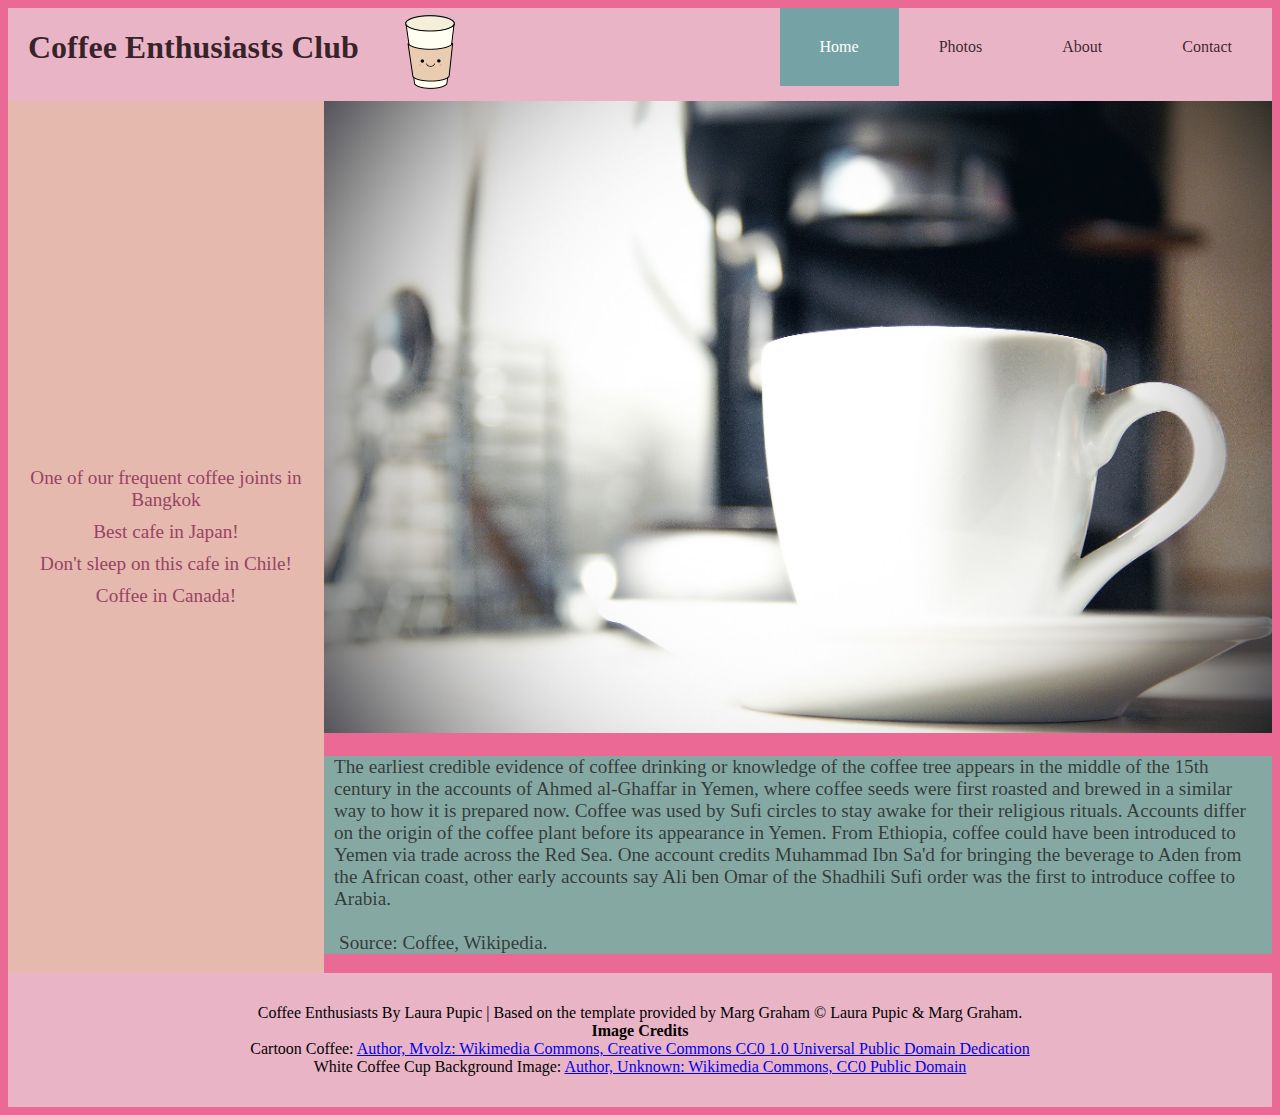
<file: index.html>
<!DOCTYPE html>
<html lang="en">
<head>
	<meta charset="UTF-8">
    <meta http-equiv="X-UA-Compatible" content="IE=edge">
	<meta name="viewport" content="width=device-width, initial-scale=1.0">
	<meta name="description" content="Coffee Enthusiasts Club" alt="Coffee Enthusiasts Club Website">
	<title>Coffee Enthusiasts | Home </title>
	<link rel="stylesheet" href="css/style.css">
	<link rel="stylesheet" href="css/index.css" >
</head>

<body>
	<header>
		<h1>Coffee Enthusiasts Club</h1> 
		<a href="index.html"><img id="logo" src="images/64pxCuteCoffee.png" alt=" Cute little cartoon takeaway coffee cup with a smiley face" title="Cartoon coffee cup"></a>
        <label for="hamburger_checkbox">
            <img id="hamburger_image" src="images/Blackboard.jpg" alt="Expand and collapse menu. Turns into little coffee when window becomes small." title="Blackboard Menu">
        </label>
        <input id="hamburger_checkbox" type="checkbox">
		<nav>
			<a class="active_nav" href="index.html" alt="Home Page" title="Home Page">Home</a>
			<a href="photos.html" alt="Edited images of coffee" title="Images Of Coffee">Photos</a>
			<a href="about.html" alt="Information about coffee, including reference links for more information" title="Articles About Coffee">About</a>
			<a href="contact.html" alt="Contact us for more information about the Coffee ENthusiasts website!" title="Contact Us">Contact</a>
		</nav>
	</header>
	<main>
		<aside>
			<a href="https://www.onwardto.com/blog/house-of-eden-the-prettiest-pink-cafe-in-bangkok" alt="Link to a pretty pink cafe in Bangkok that we love!" title="Cafe in Bangkok!!">One of our frequent coffee joints in Bangkok</a>
			<a href="https://www.tysons.jp/roastery/" alt="Link to the best cafee in Japan that we frequently visit!" title="Cafe in Japan">Best cafe in Japan!</a>
			<a href="https://www.tysons.jp/roastery/" alt="Link to an amazing coffee joint in Chile!" title="Cafe in Chile!">Don't sleep on this cafe in Chile!</a>
			<a href="https://symposiumcafe.com/" alt="Link to a really coo cafe location in Canada!" title="Cafe in Canada!">Coffee in Canada!</a>
		</aside>
		<section>

                <img id="main_image"
                srcset="images/480w/NewBackGround.jpg 256w,
                        images/960w/NewBackGround.jpg 512w,
                        images/1920w/NewBackground.jpg 2048w"
                        sizes="(max-width: 640px) 640px,
                        (max-width: 960px) 960px,
                        (max-width: 1920px) 1920px"
                        src="images/1920w/NewBackground.jpg"
                title="Coffee Cup On Saucer"
                alt="Giant image of crisp, white coffe cup on a saucer. The background is blurred. Image implies a sense of cleanliness and calmness">

			<article>
				<h2>Origins Of Coffee, Wikipedia article</h2>
				<p>The earliest credible evidence of coffee drinking or knowledge of the coffee tree appears in the middle of the 15th century in the accounts of Ahmed al-Ghaffar in Yemen, where coffee seeds were first roasted and brewed in a similar way to how it is prepared now. Coffee was used by Sufi circles to stay awake for their religious rituals. Accounts differ on the origin of the coffee plant before its appearance in Yemen. From Ethiopia, coffee could have been introduced to Yemen via trade across the Red Sea. One account credits Muhammad Ibn Sa'd for bringing the beverage to Aden from the African coast, other early accounts say Ali ben Omar of the Shadhili Sufi order was the first to introduce coffee to Arabia.<br ><br ><a href="https://en.wikipedia.org/wiki/Coffee">Source: Coffee, Wikipedia.</a></p>
			</article>

		</section>
	</main>

	<footer>
        <p>Coffee Enthusiasts By Laura Pupic | Based on the template provided by Marg Graham  &copy; Laura Pupic & Marg Graham.<br>
		<b>Image Credits</b><br>
		Cartoon Coffee: <a href="https://commons.wikimedia.org/wiki/File:Kawaii_paper_coffee_cup_clip_art.svg" alt="Link to cartoon coffee icon" title="Link to cartoon coffee icon"> Author, Mvolz: Wikimedia Commons, Creative Commons CC0 1.0 Universal Public Domain Dedication</a><br>
		White Coffee Cup Background Image: <a href="https://pxhere.com/en/photo/1615128" alt="Link to cartoon coffee icon" title="Link coffee background image"> Author, Unknown: Wikimedia Commons, CC0 Public Domain</a>
		</p>      
	</footer>

</body>
</html>
</file>
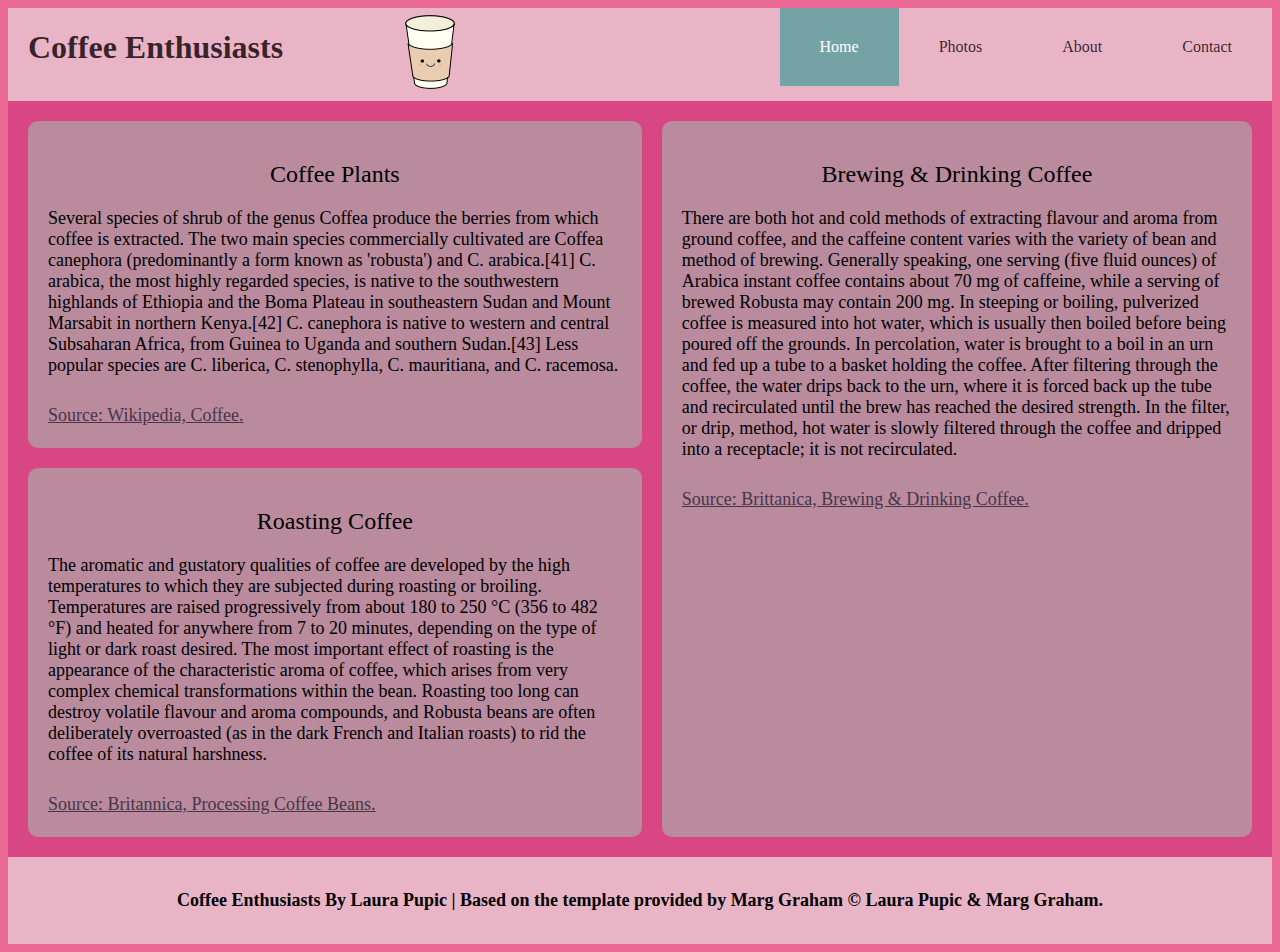
<file: about.html>
<!DOCTYPE html>
<html lang="en">
<head>
	<meta charset="UTF-8">
  <meta http-equiv="X-UA-Compatible" content="IE=edge">
	<meta name="viewport" content="width=device-width, initial-scale=1.0">
	<meta name="description" content="Coffee Enthusiasts" alt="About Coffee. Several articles below with information about coffee and referenec links for more information." >
	<title>Coffee Enthusiasts | About </title>
	<link rel="stylesheet" href="css/style.css">
	<link rel="stylesheet" href="css/about.css" >
</head>

<body>

	<header>
		<h1>Coffee Enthusiasts</h1> 
    <a href="index.html"><img id="logo" src="images/64pxCuteCoffee.png" alt=" Cute little cartoon takeaway coffee cup with a smiley face" title="Cartoon coffee cup"></a>
        <label for="hamburger_checkbox">
            <img id="hamburger_image" src="images/Blackboard.jpg" alt="Expand and collapse menu. Turns into little coffee when window becomes small." title="Blackboard Menu">
        </label>
        <input id="hamburger_checkbox" type="checkbox">
		<nav>
			<a class="active_nav" href="index.html" alt="Home Page" title="Home">Home</a>
			<a href="photos.html" alt="Edited images of coffee" title="Images Of Coffee">Photos</a>
			<a href="about.html" alt="Information about coffee, including reference links for more information" title="Articles About Coffee">About</a>
			<a href="contact.html" alt="Contact us for more information about the Coffee ENthusiasts website!" title="Contact Us">Contact</a>
		</nav>
	</header>
<main>
    
    <div id="container1">
      <h2>Coffee Plants</h2>
      <p>Several species of shrub of the genus Coffea produce the berries from which coffee is extracted. The two main species commercially cultivated are Coffea canephora (predominantly a form known as 'robusta') and C. arabica.[41] C. arabica, the most highly regarded species, is native to the southwestern highlands of Ethiopia and the Boma Plateau in southeastern Sudan and Mount Marsabit in northern Kenya.[42] C. canephora is native to western and central Subsaharan Africa, from Guinea to Uganda and southern Sudan.[43] Less popular species are C. liberica, C. stenophylla, C. mauritiana, and C. racemosa.</p>
          <a href="https://en.wikipedia.org/wiki/Coffee" alt="Link to coffee on wikipedia" title="Wikipedia Coffee">
          Source: Wikipedia, Coffee.</a>
    </div>
      <div id="container2">
          <h2>Roasting Coffee</h2>
          <p>The aromatic and gustatory qualities of coffee are developed by the high temperatures to which they are subjected during roasting or broiling. Temperatures are raised progressively from about 180 to 250 °C (356 to 482 °F) and heated for anywhere from 7 to 20 minutes, depending on the type of light or dark roast desired. The most important effect of roasting is the appearance of the characteristic aroma of coffee, which arises from very complex chemical transformations within the bean. Roasting too long can destroy volatile flavour and aroma compounds, and Robusta beans are often deliberately overroasted (as in the dark French and Italian roasts) to rid the coffee of its natural harshness.</p>
          <a href="https://www.britannica.com/topic/coffee/Processing-the-bean" alt="Article on roasting coffee on Britannica website" tile="Britannica Processing Coffee Beans">
            Source: Britannica, Processing Coffee Beans.</a>
      </div>
      <div id="container3">
          <h2>Brewing & Drinking Coffee</h2>
          <p>There are both hot and cold methods of extracting flavour and aroma from ground coffee, and the caffeine content varies with the variety of bean and method of brewing. Generally speaking, one serving (five fluid ounces) of Arabica instant coffee contains about 70 mg of caffeine, while a serving of brewed Robusta may contain 200 mg. In steeping or boiling, pulverized coffee is measured into hot water, which is usually then boiled before being poured off the grounds. In percolation, water is brought to a boil in an urn and fed up a tube to a basket holding the coffee. After filtering through the coffee, the water drips back to the urn, where it is forced back up the tube and recirculated until the brew has reached the desired strength. In the filter, or drip, method, hot water is slowly filtered through the coffee and dripped into a receptacle; it is not recirculated.</p>
            <a href="https://www.britannica.com/topic/coffee/Processing-the-bean" alt="Article on brewing and drinking coffee on Britannica website" tile="Britannica Processing Coffee Beans">
                Source: Brittanica, Brewing & Drinking Coffee.</a>
      </div>
  </main>

  <footer>
    <p><b>Coffee Enthusiasts By Laura Pupic | Based on the template provided by Marg Graham  &copy; Laura Pupic & Marg Graham.</b></p>      
  </footer>

</body>
</html>
</file>
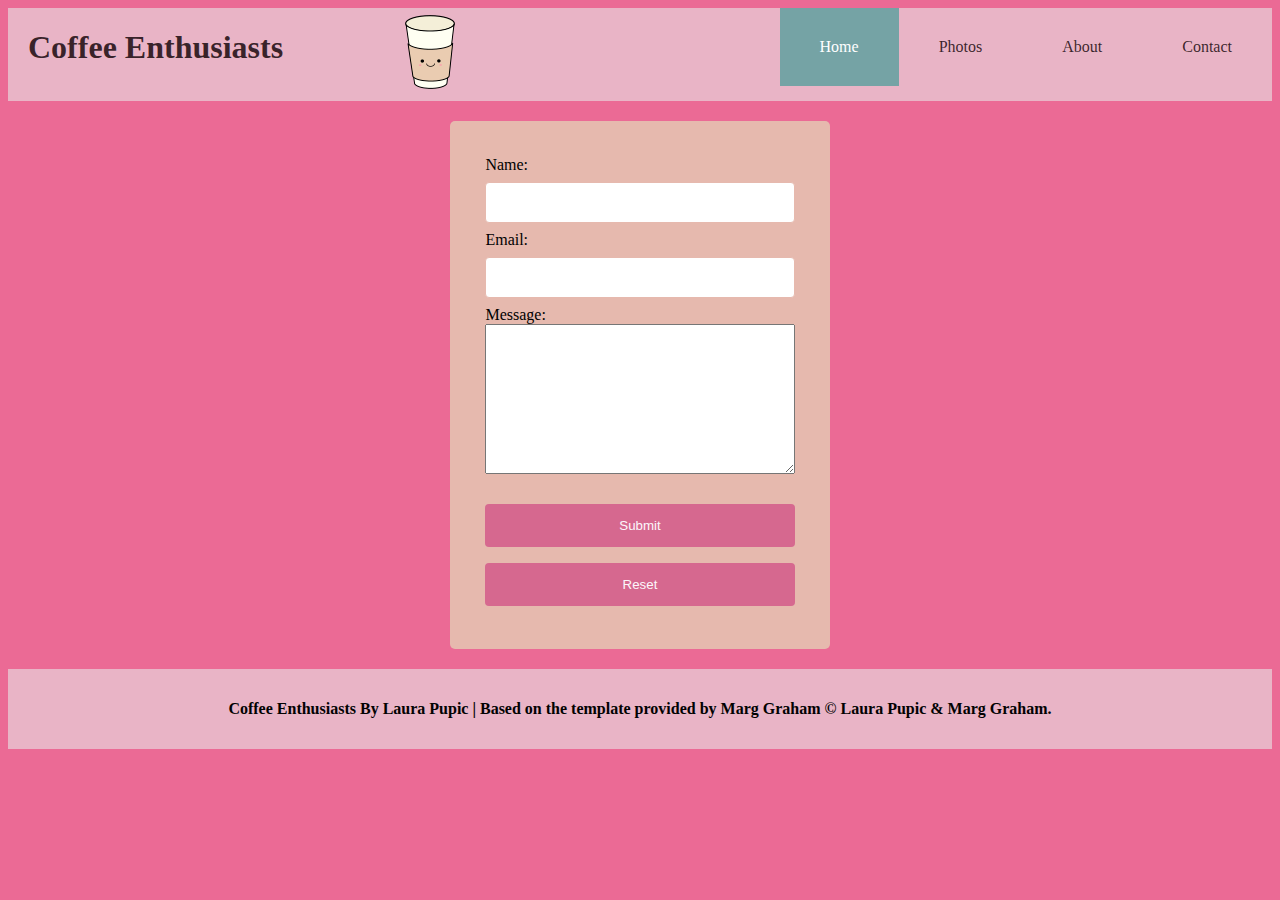
<file: contact.html>
<!DOCTYPE html>
<html lang="en">
<head>
	<meta charset="UTF-8">
    <meta http-equiv="X-UA-Compatible" content="IE=edge">
	<meta name="viewport" content="width=device-width, initial-scale=1.0">
	<meta name="description" content="Coffee Enthusiasts" alt="Contact Us" >
	<title>Coffee Enthusiasts | Contact </title>
	<link rel="stylesheet" href="css/style.css">
	<link rel="stylesheet" href="css/contact.css" >
</head>

<body>

	<header>
		<h1>Coffee Enthusiasts</h1>
		<a href="index.html"><img id="logo" src="images/64pxCuteCoffee.png" alt=" Cute little cartoon takeaway coffee cup with a smiley face" title="Cartoon coffee cup"></a> 
        <label for="hamburger_checkbox">
            <img id="hamburger_image" src="images/Blackboard.jpg" alt="Expand and collapse menu. Turns into little coffee when window becomes small." title="Blackboard Menu">
        </label>
        <input id="hamburger_checkbox" type="checkbox">
		<nav>
			<a class="active_nav" href="index.html" alt="Home Page" title="Home">Home</a>
			<a href="photos.html" alt="Edited images of coffee" title="Images Of Coffee">Photos</a>
			<a href="about.html" alt="Information about coffee, including reference links for more information" title="Articles About Coffee">About</a>
			<a href="contact.html" alt="Contact us for more information about the Coffee Enthusiasts website!" title="Contact Us">Contact</a>
		</nav>
	</header>
    <form id="contact_form">
		<label for="name" alt="Enter your name">Name:</label><br >
		<input type="text" id="name" name="name" ><br >
		<label for="email" alt="Enter your email">Email:</label><br >
		<input type="email" id="email" name="email" ><br >
		<label for="message" alt="Enter in a message or question you may have for us">Message:</label><br >
		<textarea id="message" name="message"></textarea><br ><br >
		<button type="submit" alt="Click submit to send through your message or question" >Submit</button><br >
		<button type="reset" alt="Click reset to reset the form">Reset</button>
	</form>

    <footer>
        <p><b>Coffee Enthusiasts By Laura Pupic | Based on the template provided by Marg Graham  &copy; Laura Pupic & Marg Graham.</b></p>      
	</footer>

	

</body>
</html>
</file>
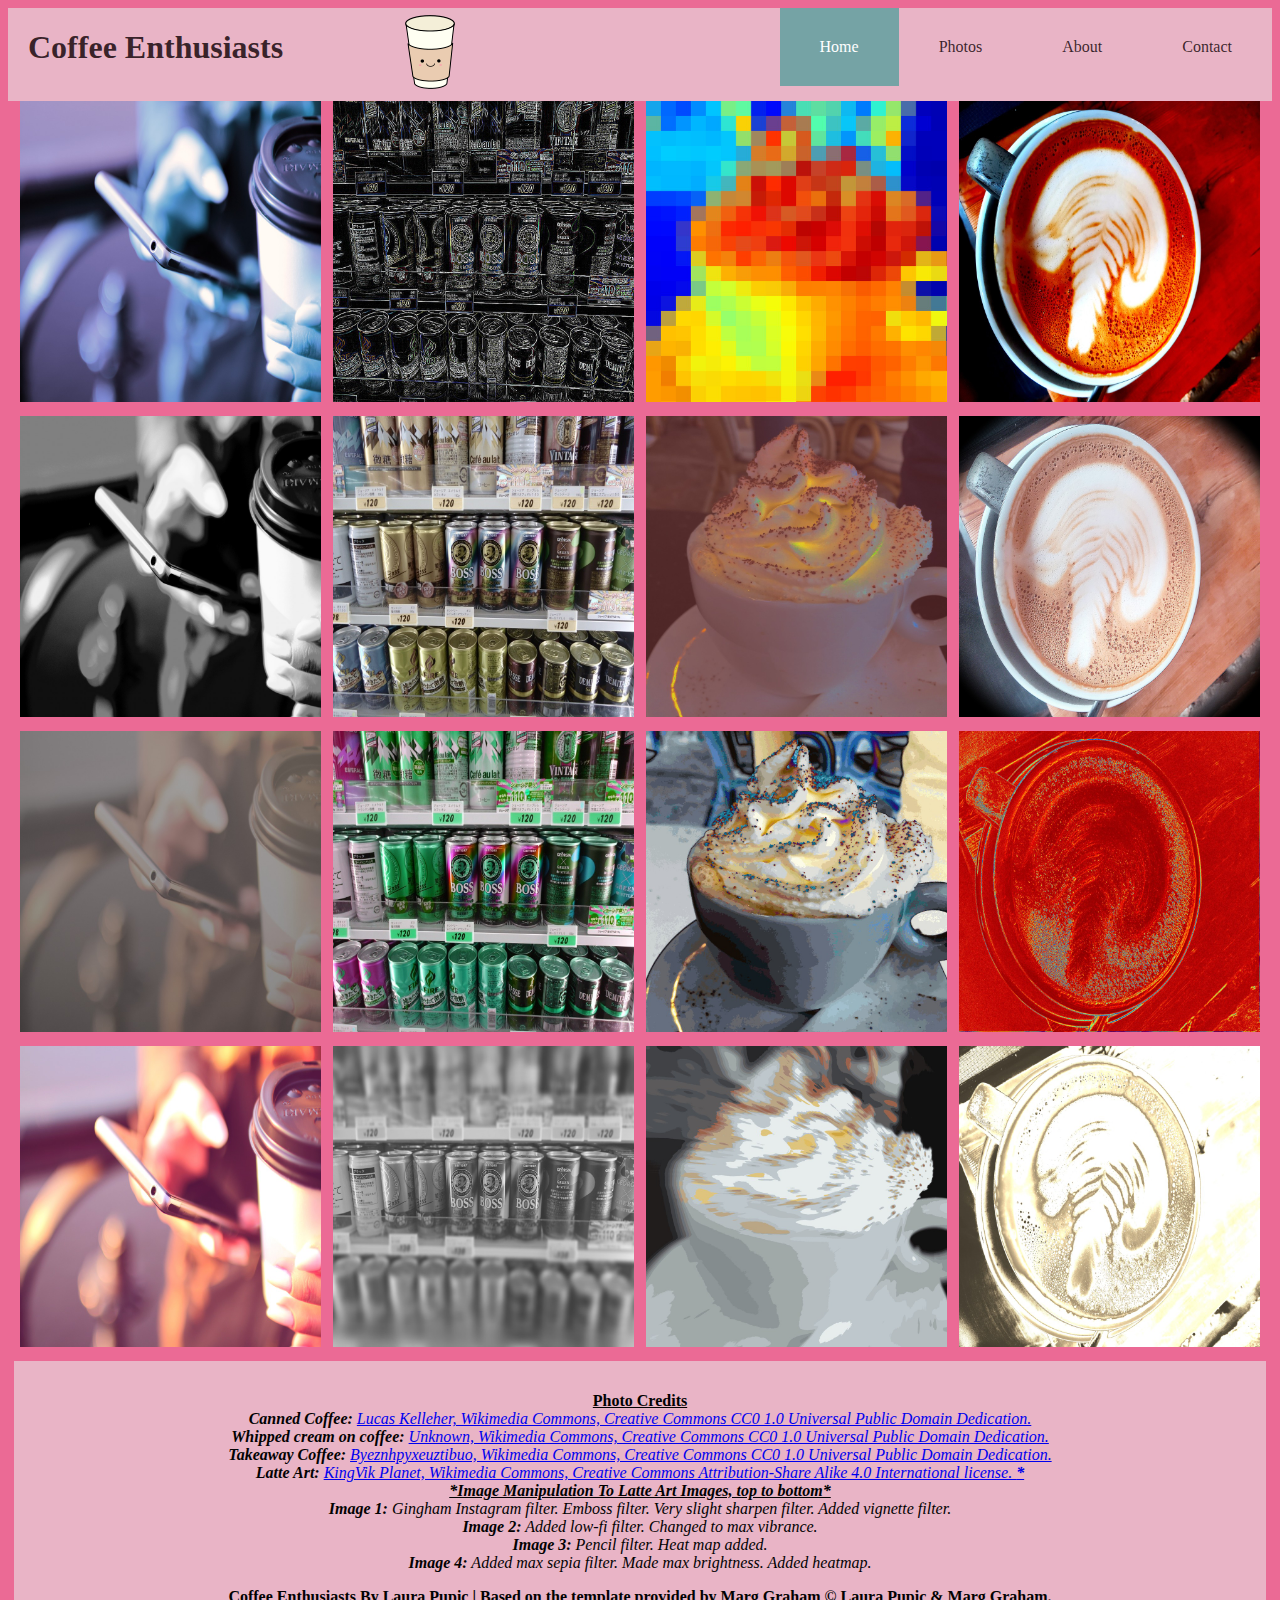
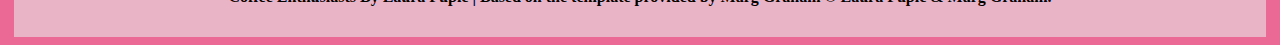
<file: photos.html>
<!DOCTYPE html>
<html lang="en">
<head>
	<meta charset="UTF-8">
    <meta http-equiv="X-UA-Compatible" content="IE=edge">
	<meta name="viewport" content="width=device-width, initial-scale=1.0">
	<meta name="description" alt="All the whacky colours of the coffee world See manipulated images of coffee photos!" >
	<title>Coffee Enthusiasts | Photos </title>
	<link rel="stylesheet" href="css/style.css">
	<link rel="stylesheet" href="css/photos.css" >
</head>

<body> 

	<header>
		<h1>Coffee Enthusiasts</h1> 
		<a href="index.html"><img id="logo" src="images/64pxCuteCoffee.png" alt=" Cute little cartoon takeaway coffee cup with a smiley face" title="Cartoon coffee cup"></a>
        <label for="hamburger_checkbox">
            <img id="hamburger_image" src="images/Blackboard.jpg" alt="Expand and collapse menu. Turns into little coffee when window becomes small." title="Blackboard Menu">
        </label>
        <input id="hamburger_checkbox" type="checkbox">
		<nav>
			<a class="active_nav" href="index.html" alt="Home Page" title="Home">Home</a>
			<a href="photos.html" alt="Edited images of coffee" title="Images Of Coffee">Photos</a>
			<a href="about.html" alt="Information about coffee, including reference links for more information" title="Articles About Coffee">About</a>
			<a href="contact.html" alt="Contact us for more information about the Coffee Enthusiasts website!" title="Contact Us">Contact</a>
		</nav>
	</header>
    <!--Photo Grid -->
	<div id="row"> 
		
		<div class="column">
			<img src="Photogrid/Phone.jpg" alt="Lady Holding takeaway coffee and a smart phone, painted nails. Image has a blue and purple gradient applied to it, looking like it's out of a Twilight movie." title="Takeaway Coffee" >
            <img src="Photogrid/Phone1.jpg" alt="Lady Holding takeaway coffee and a smart phone, painted nails. Image is now manipulated to be black and white, with a blurry filter added." title="Takeaway Coffee" >
            <img src="Photogrid/Phone2.jpg" alt="Lady Holding takeaway coffee and a smart phone, painted nails. Image is still blurry, this time with a gentle sepia and vintage filter applied." title="Takeaway Coffee" >
            <img src="Photogrid/Phone3.jpg" alt="Lady Holding takeaway coffee and a smart phone, painted nails. Image is brighter now, with a pink and orange look to it." title="Takeaway Coffee" >
			
		</div>
		
		<div class="column">
			<img src="Photogrid/Boss.jpg"	alt="Canned Boss Coffee At A Convenience Store in Japan. Image is black and white, with slight rainbow-like shine on the sides of the cans." title="Canned Coffee" >
			<img src="Photogrid/Boss1.jpg"	alt="Canned Boss Coffee At A Convenience Store in Japan. Image now has low-fi filter with a gold bronze and tan colour scheme, with focus on the gener of the image, the corners are gently blurred." title="Canned Coffee" >
			<img src="Photogrid/Boss2.jpg"	alt="Canned Boss Coffee At A Convenience Store in Japan. Image has a sepia filter, though you couldn't tell because heat map added so image now bright green and purple." title="Canned Coffee" >
			<img src="Photogrid/Boss3.jpg"	alt="Canned Boss Coffee At A Convenience Store in Japan. Image in grey and white. CEnter of image clear, edgers of photo extremely blurred." title="Canned Coffee" >
		</div>

		<div class="column">
			<img src="Photogrid/Coffee-whipped-cream-cream-beverage-aa0a422caefd26a906c74dd5e68db6d8-(2).jpg" alt="Cup of coffee with delicious whipped cream dusted with chocolate powder. Image has heat map added, so back ground bright blue, coffee cup orange and yellow. Photo extremely pixellated you wouldn't know it was a coffee cup once." title="Whipped cream on coffee." >
			<img src="Photogrid/Cream.jpg" alt="Cup of coffee with delicious whipped cream dusted with chocolate powder. Photo has old vintage feel to it, with slight rainbow colours around the cream swirls, called an oil effect. " title="Whipped cream on coffee" >
			<img src="Photogrid/Cream2.jpg" alt="Cup of coffee with delicious whipped cream dusted with chocolate powder. Photo has a blue colour scheme to it. Image sharpened.Chocolate powder on cream now bright blue." title="Whipped cream on coffee" >
            <img src="Photogrid/Cream3.jpg" alt="Cup of coffee with delicious whipped cream dusted with chocolate powder. Image has a zoom blur effect, looking like an image form an 80's movie poster. Coffee cup white, with grey colours in background." title="Whipped cream on coffee" >
		</div>

		<div class="column">
			<img src="Photogrid/Latte.jpg" alt="Latte with beautiful latter art resmebling a plant. Photo has orange saturatio, accentuating the white milk froth in the latte art." title="Latte art">
			<img src="Photogrid/Latte2.jpg" alt="Latte with beautiful latter art resmebling a plant. Image has gentle sepia filter to it." title="Latte art">
            <img src="Photogrid/Latte3.jpg" alt="Latte with beautiful latter art resmebling a plant. Image extremely blood orange, only other colour are small rainbow speckles around the bubbles in the coffee froth." title="Latte art">
            <img src="Photogrid/Latte1.jpg" alt="Latte with beautiful latter art resmebling a plant. Image resembling a photograph with water damage." title="Latte art">
		</div>


	<footer>
        <p><b><u>Photo Credits</b></u><br>
			<i><b>Canned Coffee:</b> <a href="http://rebelwithoutatan.wordpress.com/2012/01/14/canned-a-seattleites-quest-for-coffee-in-japan" alt="Link to Image of coffee of canned coffee" title="Link To Image"> Lucas Kelleher, Wikimedia Commons, Creative Commons CC0 1.0 Universal Public Domain Dedication.</a><br>
				<b>Whipped cream on coffee:</b> <a href="https://pxhere.com/en/photo/833068" alt="Link to Image of coffee cup with whipped cream" title="Link To Image"> Unknown, Wikimedia Commons, Creative Commons CC0 1.0 Universal Public Domain Dedication.</a> <br>
				<b>Takeaway Coffee:</b> <a href="https://www.flickr.com/photos/137643065@N06/23698591814/" alt="Link to Image of takeaway cup coffee" title="Link To Image"> Byeznhpyxeuztibuo, Wikimedia Commons, Creative Commons CC0 1.0 Universal Public Domain Dedication.</a><br>
				<b>Latte Art:</b> <a href="https://commons.wikimedia.org/wiki/File:Customized_Coffee_Drink.jpg" alt="Link to Image of coffee with latte art" title="Link To Image"> KingVik Planet, Wikimedia Commons, Creative Commons Attribution-Share Alike 4.0 International license. <b>*</b></a><br>
				<u><b>*Image Manipulation To Latte Art Images, top to bottom*</b></u><br>
				<b>Image 1:</b> Gingham Instagram filter. Emboss filter. Very slight sharpen filter. Added vignette filter.<br> 
				<b>Image 2:</b> Added low-fi filter. Changed to max vibrance.<br>
				<b>Image 3:</b> Pencil filter. Heat map added.<br>
				<b>Image 4:</b> Added max sepia filter. Made max brightness. Added heatmap.
			
			</i></p>
		<p><b>Coffee Enthusiasts By Laura Pupic | Based on the template provided by Marg Graham  &copy; Laura Pupic & Marg Graham.</b> </p>   
	</footer>

</body>
</html>
</file>
<file: css/style.css>
* {
	box-sizing: border-box;
}

body {
	background: #eb6a95;
	font-family: cursive Verdana, Impact, Haettenschweiler, 'Arial Narrow Bold', sans-serif, Tahoma, sans-serif, Helvetica, sans-serif;
	margin: 20;
}

/* Mobile First View: */

/* Style the header which contains the navigation links */
header {
    background-color: #e9b4c6;
    overflow: hidden;
  }
  
  /* Hide the checkbox which we use for the hamburger menu functionality */
  #hamburger_checkbox {
    display: none;
  }
  
  /* Style the image we use as a label for the hamburger menu checkbox */
  #hamburger_image {
    background-color: white;
    display: block;
    margin-bottom: 20px;
    margin-left: auto;
    margin-right: auto;
    padding: 10px;
    width: 10%;
  }
  
  
  /* Show or hide the navigation links depending on whether the hamburger menu checkbox is checked or not */
  input[id="hamburger_checkbox"]:not(:checked) + nav {
    display: none;
  }
  
  /* Style the heading */
  h1 {
    color: #110207d2;
    float: left;
    padding: 0 20px;
    width: 100%;
  }
  
  
  /* Style the links inside the navigation bar */
  nav a {
    color: #110207d2;							
    float: left;
    font-size: px;
    padding: 30px 40px;
    text-align: center;
    text-decoration: none;
    width: 100%;
  }
  
  
  /* Change the color of links on hover using mouse */
  nav a:hover {
    background-color: #E3DFDE;
    color: #0c0009;
  }
  
  /* Change the color of links on focus using tab key */
  nav a:focus {
    background-color: white;
    color: black;
    outline: none;
  }
  
  /* Change the color of the active/current link */
  .active_nav {
    background-color: #75a3a5;
    color: white;
  }

  
footer {
	background: #e9b4c6;
  color: #020202;
	padding: 15px;
	text-align: center;
	width: 100%;
}
  
   /* For desktop: */
  @media only screen and (min-width: 768px) {
  
        /* Hide the hamburger menu image we use as a label for the hamburger menu checkbox */
        #hamburger_image {
          display: none;
        }
  
        /* Show the navigation links... even if the hamburger menu checkbox is not selected (menu open) */
        input[id="hamburger_checkbox"]:not(:checked) + nav {
          display:block
        }
  
        /* Style the Knitters heading */
        h1 {
          text-align: left;
          width: 390px;
        }
  
        /* Style the navigation bar */
        nav {
          float: right;
        }
  
        /* Style the links inside the navigation bar */
        nav a {
          width: auto;
        }
  }
</file>
<file: css/index.css>
/* Mobile First View: */

h2 {
	display: none;
}

aside {
	background: #e6b9ae;
	font-size: 120%;
	padding: 20x 0;
	text-align: center;
	width: 100%;
}

/* Style the links in the aside section */
aside a {
	color: #974364;
	display: block;
	padding: 5px 0;
	text-decoration: none;
	width: 100%;
}

/* Change the color of aside links on hover using mouse */
aside a:hover {
	background-color: #974364;
	color: white;
}


/* Change the color of aside links on focus using tab key */
aside a:focus {
  background-color: #974364;
  color: #E3DFDE;
  outline: none;
}


article {
	background-color: #85a8a2;
	color: #1d1a1bc9;
	font-size: 120%;
	padding: 0 10px;
}

article a {
	color: #1d1a1bc9;
	padding: 5px;
	text-decoration: none;
}

/* Change the color of article links on hover using mouse */
article a:hover {
  background-color: #a6c8ca;
  color: #c59fae;
}


/* Change the color of article links on focus using tab key */
article a:focus {
  background-color: rgb(241, 190, 156);
  color: #e6b9ae;
  outline: none;
}

#main_image {
	width: 100%;
}


/* For desktop: */
@media only screen and (min-width: 768px) {

	main {
		display: flex;
	}

	aside {
		align-items: center;
		display: flex;
		flex-direction: column;
		float: left;
		justify-content: center;
		width: 30%;
	}

	section {
		display: inline;
		float: right;
		width: 90%;
	}

}
</file>
<file: css/about.css>
h2 {
  font-size: 24px;
  font-weight: normal;
  text-align: center;
}

p {
  font-size: 18px;
}

main > div {
  background-color: #b98b9d;
  border-radius: 10px;
  font-size: 30px;
  padding: 20px;
  text-align: left;
}

/* colour the text of links black */
main > div > a {
  color: #47354b;
  font-size: 18px;
}

/* Change the colour of links on hover using mouse */
main > div > a:hover {
  background-color: #d3129970;
  color: #e27934c0;
}

/* Change the color of links on focus using tab button */
main > div > a:focus {
  background-color: #ca307896;
  color: #E3DFDE;
  outline: none;
}


#container2 {
  grid-area: area2;
}

#container3 {
  grid-area: area3;
}

main {
  background-color: #ca307896;
  display: grid;
  grid-template-areas:
  '.'
  'area2'
  'area2'
    'area3'
    'area3'
    'area3';
  
  grid-gap: 20px;
  padding: 20px;
}

/* Large devices (laptops/desktops, 992px and up) */
@media only screen and (min-width: 992px) {

  main {
    grid-template-areas:
    '.     area3 '
    'area2 area3 '
    'area2 area3 ';
  }

}
</file>
<file: css/contact.css>
form {
  border-radius: 5px;
  background-color: #e6b9ae;
  margin: 20px auto; 
  padding: 35px;
  width: 90%;
}

form textarea {
  width: 100%;
  height: 150px;
}

input {
  width: 100%;
  padding: 12px 20px;
  margin: 8px 0;
  display: inline-block;
  border: 1px solid #e6b9ae;
  border-radius: 4px;
  box-sizing: border-box;
}

button {
  width: 100%;
  background-color: #ca307896;
  color: #fcf6fb;
  padding: 14px 20px;
  margin: 8px 0;
  border: none;
  border-radius: 4px;
  cursor: pointer;
}

button:hover, button:focus {
  filter: brightness(125%);
}


/* Small devices (portrait tablets and large phones, 600px and up) */
@media only screen and (min-width: 600px) {
    form {
    width: 70%;
  }
}

/* Medium devices (landscape tablets, 768px and up) */
@media only screen and (min-width: 768px) {
  form {
    width: 50%;
  }
}

/* Large devices (laptops/desktops, 992px and up) */
@media only screen and (min-width: 992px) {
  form {
    width: 40%;
  }
}

/* Extra large devices (large laptops and desktops, 1200px and up) */
@media only screen and (min-width: 1200px) {
    form {
    width: 30%;
  }
}
</file>
<file: css/photos.css>
/* Mobile First View */
/* Photo Grid */
#row {
	display: flex;
	flex-wrap: wrap;
	padding: 0 12px;
	vertical-align: middle;
}

.column {
	margin-top: 0;
	max-width: 100%;
	vertical-align: middle;
}

.column img {
	padding-bottom: 10px;
	width: 100%;
}


/* For desktops */
@media only screen and (min-width: 768px) {
	.column {
		max-width: 50%;
		padding: 0 6px;
	}

	#row {
	padding: 0 6px;
	}
}



/* Extra large devices (large laptops and desktops, 1200px and up) */
@media only screen and (min-width: 1200px) {
	.column {
		max-width: 25%;
	}
}
</file>
